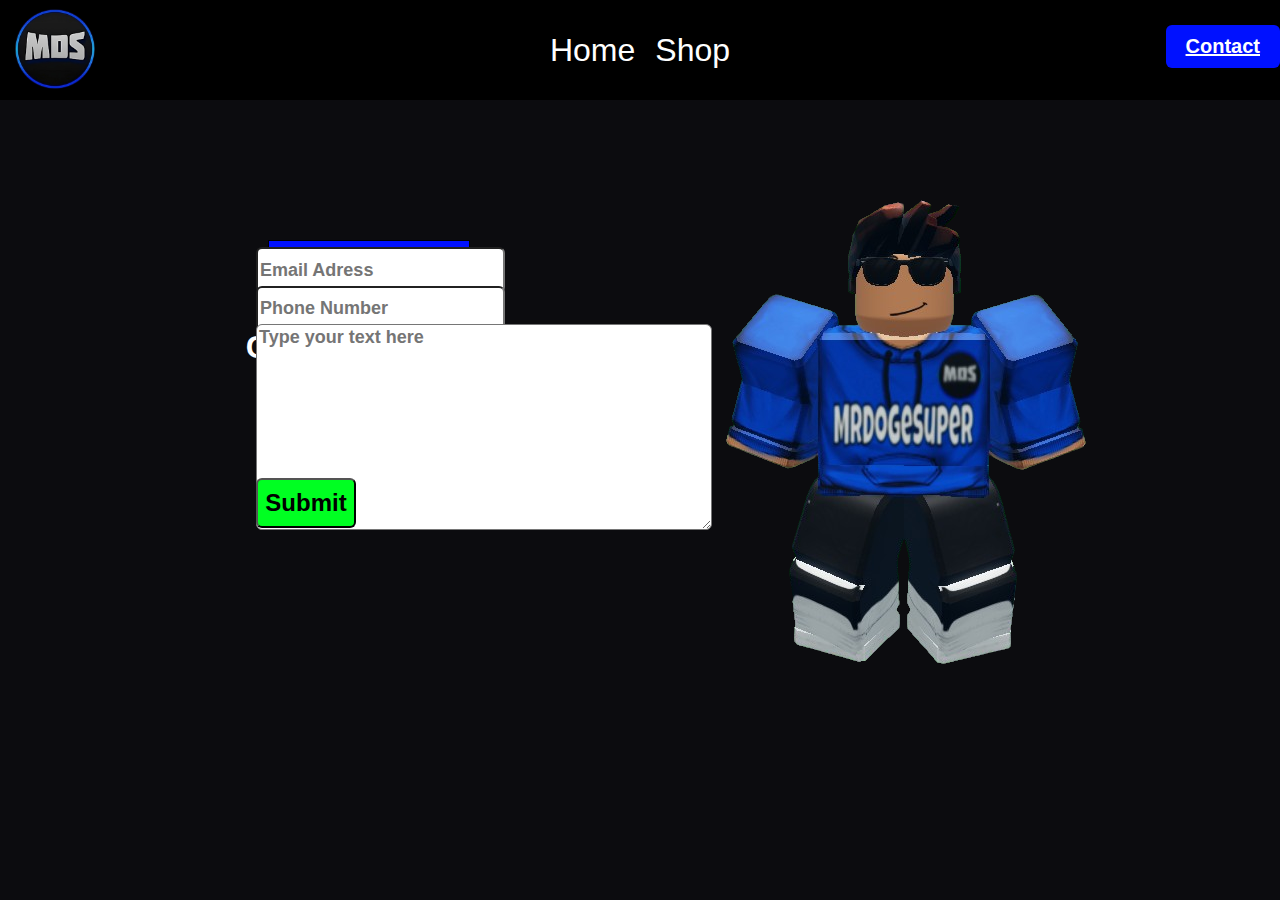
<file: Contact.html>
<!DOCTYPE html>
<html>
<head>
    <meta charset="UTF-8">
    <meta http-equiv="X-UA-Compatible" content="IE=edge">
    <meta name="viewport" content="width=device-width, initial-scale=1.0">
    <title>Contact</title>
    <link rel="stylesheet" href="style.css">
    <link rel="icon" type="image/jpg" href="MdsProfile.png">
    <style>
        body {
            background-color: rgb(12, 12, 15);
            margin: 0;
            padding: 0;
            font-family: Arial, sans-serif;
        }

        #header {
            text-align: center;
            color: rgb(0, 119, 255);
            font-size: 280%;
            font-weight: bolder;
            font-family: Arial, Black, sans-serif;
            text-shadow: 
            -1px -1px 0 #ffffff,  
            1px -1px 0 #ffffff,
            -1px  1px 0 #ffffff,
            1px  1px 0 #ffffff;
            margin-top: 20px;
        }

        .button-container {
            display: flex;
            justify-content: right;
            margin-top: -75px;
        }

        .button-container a {
            margin: 0 0px;
            text-decoration:none;
        }

        .button {
            background-color: rgb(0, 17, 255);
            color: white;
            border-radius: 6px;
            padding: 10px 20px;
            font-size: 20px;
            text-align: center;
            font-family: Arial, Helvetica, sans-serif;
            font-weight: bold;
            z-index: 2;
        }

    </style>
</head>

<body>
    <div class="text"></div>
    <div class="Phonetext"></div>
    
    <div class="container">
        <section class="one">
            <nav class="navbar">
                <ul>
                    <li><a href="index.html">Home</a></li>
                    <li><a href="Shop.html">Shop</a></li>
                </ul>
            </nav> 

    <div class="button-container2">
        <a href="Contact.html" class="button2">Contact</a>
    </div>

    <div class="MdsProfile">
        <img src="MdsProfile.png" class="MdsProfile" height="80px" width="80px" style="position: absolute; margin-top: -30px; margin-left: 5px;">
     </div>

     <div class="ContactContainter">
        <div class="ContactLeft">
            <div class="ContactTitle">
                <h1>Contact me</h1>
            </div>
            <form action="https://formspree.io/f/mpzvodkk" method="post">
            <input type="email" id="email" placeholder="Email Adress" required>
            <input type="tel" id="Phone Number" placeholder="Phone Number" pattern="{0-9}{3}-{0-9}{3}-{0-9}{4}">
            <textarea name="Message" placeholder="Type your text here" autocomplete="off" required></textarea>
            <input type="submit">Submit<button>
        </form>
     </div>

     <div class="Underline"></div>
     <div class="MDSWave"></div>
     <img src="capsss.png" class="MDSWave">
</body>
</html>
</file>
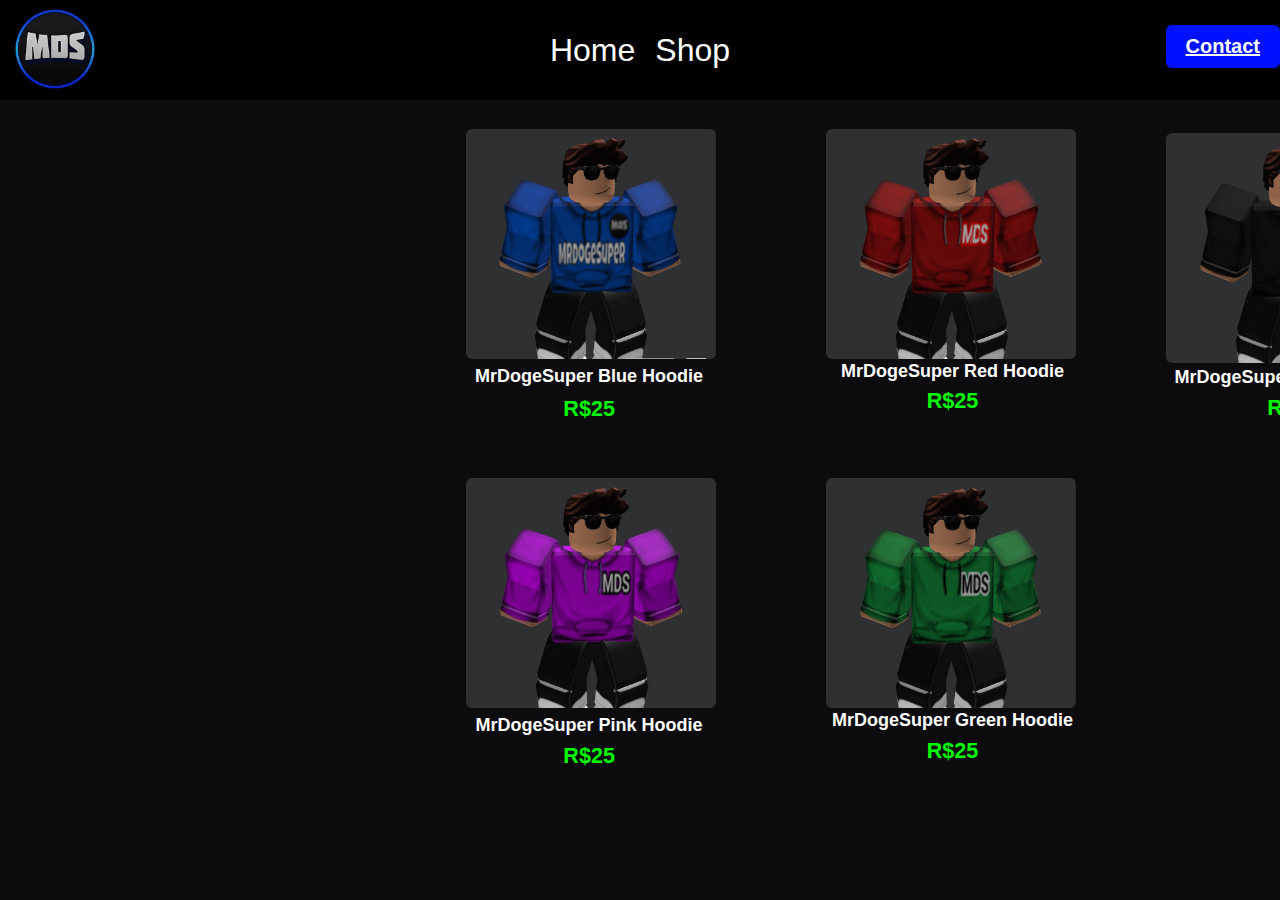
<file: Shop.html>
<!DOCTYPE html>
<html>
<head>
    <meta charset="UTF-8">
    <meta http-equiv="X-UA-Compatible" content="IE=edge">
    <meta name="viewport" content="width=device-width, initial-scale=1.0">
    <title>Shop</title>
    <link rel="stylesheet" href="style.css">
    <link rel="icon" type="image/jpg" href="MdsProfile.png">
    <style>
        body {
            background-color: rgb(12, 12, 15);
            margin: 0;
            padding: 0;
            font-family: Arial, sans-serif;
        }

        #header {
            text-align: center;
            color: rgb(0, 119, 255);
            font-size: 280%;
            font-weight: bolder;
            font-family: Arial, Black, sans-serif;
            text-shadow: 
            -1px -1px 0 #ffffff,  
            1px -1px 0 #ffffff,
            -1px  1px 0 #ffffff,
            1px  1px 0 #ffffff;
            margin-top: 20px;
        }

        .button-container {
            display: flex;
            justify-content: right;
            margin-top: -75px;
        }

        .button-container a {
            margin: 0 0px;
            text-decoration:none;
        }

        .button {
            background-color: rgb(0, 17, 255);
            color: white;
            border-radius: 6px;
            padding: 10px 20px;
            font-size: 20px;
            text-align: center;
            font-family: Arial, Helvetica, sans-serif;
            font-weight: bold;
            z-index: 2;
        }

    </style>
</head>

<body>

    <nav class="navbar">
        <ul>
            <li><a href="index.html">Home</a></li>
            <li><a href="Shop.html">Shop</a></li>
        </ul>
    </nav> 

    <div class="button-container1">
        <a href="Contact.html" class="button1">Contact</a>
    </div>

    <div class="MrDogeProfile2">
        <img src="MdsProfile.png" class="MrDogeProfile2" height="80px" width="80px" style="position: absolute; margin-top: -30px; margin-left: 5px;">
     </div>

     <div class="MDSHoodies">
        <div class="MDSBlue">
            <button onclick="window.location.href='https://www.roblox.com/catalog/17004100026/MrDogeSuper-Blue-Hoodie'" style="background: transparent; border: none;">
                <img src="mdsBLueHood.PNG" class="MDSBlue" style="padding: 0; border-radius: 6px;">
                <div class="BlueText">
                    <p>MrDogeSuper Blue Hoodie</p>
                    <div class="BluePrice">
                        <p>R$25</p>
                    </div>
                </div>
            </button>
         </div>
         
         <div class="MDSRed">
            <button onclick="window.location.href='https://www.roblox.com/catalog/12253188866/MrDogeSuper-Red-Hoodie'" style="background: transparent; border: none;">
                <img src="mdsRedHood.PNG" class="MDSRed" style="padding: 0; border-radius: 6px;">
                <div class="RedText">
                    <p>MrDogeSuper Red Hoodie</p>
                    <div class="RedPrice">
                        <p>R$25</p>
            </button>
         </div>
    
         <div class="MDSBlack">
            <button onclick="window.location.href='https://www.roblox.com/catalog/12253212976/MrDogeSuper-Black-Hoodie'" style="background: transparent; border: none;">
                <img src="mdsBlackHood.PNG" class="MDSBlack" style="padding: 0; border-radius: 6px;">
                <div class="BlackText">
                    <p>MrDogeSuper Black Hoodie</p>
                    <div class="BlackPrice">
                        <p>R$25</p>
            </button>
         </div>
    
         <div class="MDSPink">
            <button onclick="window.location.href='https://www.roblox.com/catalog/12253589175/MrDogeSuper-Pink-Hoodie'" style="background: transparent; border: none;">
                <img src="mdsPinkHood.PNG" class="MDSPink" style="padding: 0; border-radius: 6px;">
                <div class="PinkText">
                    <p>MrDogeSuper Pink Hoodie</p>
                    <div class="PinkPrice">
                        <p>R$25</p>
            </button>
         </div>
    
         <div class="MDSGreen">
            <button onclick="window.location.href='https://www.roblox.com/catalog/12253349453/MrDogeSuper-Green-Hoodie'" style="background: transparent; border: none;">
                <img src="mdsGreenHood.PNG" class="MDSGreen" style="padding: 0; border-radius: 6px;">
                <div class="GreenText">
                    <p>MrDogeSuper Green Hoodie</p>
                    <div class="GreenPrice">
                        <p>R$25</p>
            </button>
         </div>
     </div>
   
</body>
</html>
</file>
<file: style.css>
h1{
    color: white;
    position: absolute;
    padding: 0%;
    margin: 0%;
    top: 55%;
    font-size: xx-large;
    font-weight: bold;
    left: 50%;
    transform: translateX(-50%); /* Center using transform */
    font-family: Verdana, Geneva, Tahoma, sans-serif;
}

h2{
    color: white;
    position: absolute;
    padding: 0%;
    margin: 0%;
    top: 85%;
    font-size: 250%;
    left: 0%;
    font-family: Arial, Helvetica, sans-serif;
}

h3{
    color: white;
    position: absolute;
    padding: 0%;
    margin: 0%;
    top: 113%;
    font-size: x-large;
    left: 10.7%;
    transform: translateX(-10.7%); /* Center using transform */
    font-family: Arial, Helvetica, sans-serif;
}

h4 {
    color: white;
    position: absolute;
    padding: 0;
    margin: 0;
    top: 150%;
    left: 50%;
    transform: translate(-50%, -150%);
    font-size: 2vw;
    font-weight: bold;
    font-family: Verdana, Geneva, Tahoma, sans-serif;
}

.navbar ul {
    list-style-type: none;
    background-color: rgb(0, 0, 0);
    margin: 0 auto;
    padding: 0;
    height: 100px;
    overflow: hidden;
    display: flex;
    justify-content: center;
    align-items: center;
}

.navbar a {
    color: white;
    text-decoration: none;
    padding: 10px;
    font-size: xx-large;
    font-family: Impact, Haettenschweiler, 'Arial Narrow Bold', sans-serif;
    text-align: center;
}

.navbar a:hover {
    background-color: rgb(0, 28, 189);
    border-radius: 6px;
}

.navbar li {
    display: inline;
}

.button-container {
    display: flex;
    justify-content: right;
    margin-top: -75px;
}

.button{
    background-color: rgb(0, 17, 255);
    color: white;
    border-radius: 6px;
    padding: 10px 20px;
    font-size: 20px;
    text-align: center;
    align-items: center;
    font-family: Arial, Helvetica, sans-serif;
    font-weight: bold;
    z-index: 2;
}

.button-container1 {
    display: flex;
    justify-content: right;
    margin-top: -75px;
}

.button1{
    background-color: rgb(0, 17, 255);
    color: white;
    border-radius: 6px;
    padding: 10px 20px;
    font-size: 20px;
    text-align: center;
    align-items: center;
    font-family: Arial, Helvetica, sans-serif;
    font-weight: bold;
    z-index: 2;
}

.Play1 {
    background-color: rgb(0, 255, 55);
    color: white;
    font-size: larger;
    margin-top: -10%; /* Adjust as needed */
    padding: 10px 20px;
    margin-left: 24%; /* Adjust as needed */
    font-family: Impact, Haettenschweiler, 'Arial Narrow Bold', sans-serif;
    border-radius: 10px;
    text-align: center;
    justify-content: center;
    display: flex;
    position: absolute;
}

.Play2 {
    background-color: rgb(0, 255, 55);
    color: white;
    font-size: larger;
    margin-top: -10%; /* Adjust as needed */
    padding: 10px 20px;
    margin-left: 48.5%; /* Adjust as needed */
    font-family: Impact, Haettenschweiler, 'Arial Narrow Bold', sans-serif;
    border-radius: 10px;
    text-align: center;
    justify-content: center;
    display: flex;
    position: absolute;
}

.TapPNG{
    src: url("Png.png");
    height: 260px;
    width: 260px;
    position: absolute;
    margin-top: -13.1%;
    margin-left: 30%;
    border-radius: 5%;
}

.img{
    src: url(MDS.png);
    height: 170px;
    width: 1000px;
    position: absolute;
    display: flex;
    justify-content: center;
    align-items: center;
    top: 50%;
    left: 50%;
    transform: translate(-50%, -120%);
}

.TapText{
    color: white;
    position: absolute;
    padding: 0%;
    margin: 0%;
    top: 60px;
    top: auto;
    font-size: x-large;
    font-weight: bolder;
    left: 36.5%;
    transform: translate(-10%, -55%);
    font-family: Arial, Helvetica, sans-serif;
}

.box1{
    border: 1px solid;
    background-color: rgb(0, 5, 65);
    margin: 0 auto;
    margin-top: 1.7%;
    padding: 0;
    height: 300px;
    overflow: hidden;
    display: flex;
    justify-content: center;
    align-items: center;
}

.box2{
    border: 1px solid;
    background-color: rgba(0, 17, 255, 0.171);
    margin: 0 auto;
    margin-top: 1.9%;
    padding: 0;
    height: 300px;
    overflow: hidden;
    display: flex;
    justify-content: center;
    align-items: center;
}

.box3{
    border: 1px solid;
    background-color: rgb(4, 4, 22);
    margin: 0 auto;
    margin-bottom: auto;
    padding: 0;
    height: 150px;
    overflow: hidden;
    display: flex;
    justify-content: center;
    align-items: center;
}

.Capture{
    src: url("Generated.jpg");
    height: 250px;
    width: 250px;
    position: absolute;
    margin-top: -14.5%;
    margin-left: 10%;
    border-radius: 5%;
}

section{
    height: 80vh;
}

.MdsProfile{
    height: 80px;
    width: 80px;
    position: absolute;
    justify-content: center;
    margin-top: -29px;
    margin-left: 10px;
}

.MrDogeProfile{
    height: 80px;
    width: 80px;
    position: absolute;
    justify-content: center;
    margin-top: -29px;
    margin-left: 10px;
}

.MrDogeProfile2{
    height: 80px;
    width: 80px;
    position: absolute;
    justify-content: center;
    margin-top: -29px;
    margin-left: 10px;
}


.button {
    background-color: rgb(0, 17, 255);
    color: white;
    border-radius: 6px;
    padding: auto;
    font-size: 20px;
    text-align: center;
    font-family: Arial, Helvetica, sans-serif;
    font-weight: bold;
    text-align: center;
    z-index: 2;
    display: flex;
    justify-content: right;
    margin-top: -75px;
    margin-left: 95%;
}

.YoutubePic{
    background-color: transparent;
    width: 50px;
    height: 30px;
    margin-top: 0px;
    image-resolution: 1080p;
    padding: 20px;
}

.DiscordPic{
    background-color: transparent;
    width: 45px;
    height: 35px;
    margin-top: 0px;
    image-resolution: 1080p;
    padding: 20px;
}

.InstagramPic{
    background-color: transparent;
    width: 40px;
    height: 40px;
    margin-top: 0px;
    image-resolution: 1080p;
    padding: 20px;
    border-radius: 6px;
}

.GuildedPic{
    background-color: transparent;
    width: 40px;
    height: 40px;
    margin-top: 0px;
    image-resolution: 1080p;
    padding: 20px;
    border-radius: 20px;
}

.MDsHoodies{
    display: flex;
    justify-content: center;
    align-items: center;
}

.MDSBlue{
    background-color: transparent;
    width: 250px;
    height: 230px;
    margin-top: 20px;
    image-resolution: 1080p;
    justify-content: center;
    align-items: center;
    padding: 20px;
    border-radius: 20px;
    margin-left: 220px;
    
}

.MDSRed{
    background-color: transparent;
    width: 250px;
    height: 230px;
    margin-top: -125px;
    image-resolution: 1080p;
    padding: 20px;
    justify-content: center;
    align-items: center;
    border-radius: 20px;
    margin-left: 400px;
}

.MDSBlack{
    background-color: transparent;
    width: 250px;
    height: 230px;
    margin-top: -195.6px;
    image-resolution: 1080p;
    justify-content: center;
    align-items: center;
    padding: 20px;
    border-radius: 20px;
    margin-left: 570px;
}

.MDSPink{
    background-color: transparent;
    width: 250px;
    height: 230px;
    margin-top: -60px;
    image-resolution: 1080p;
    justify-content: center;
    align-items: center;
    padding: 20px;
    border-radius: 20px;
    margin-left: 220px;
}

.MDSGreen{
    background-color: transparent;
    width: 250px;
    height: 230px;
    margin-top: -165px;
    image-resolution: 1080p;
    justify-content: center;
    align-items: center;
    padding: 20px;
    border-radius: 20px;
    margin-left: 400px;
}

.BlueText{
    color: rgb(255, 255, 255);
    font-family: Arial, Helvetica, sans-serif;
    font-size: large;
    font-weight: bold;
    margin-left: 46%;
    margin-top: -3%;
}

.RedText{
    color: rgb(255, 255, 255);
    font-family: Arial, Helvetica, sans-serif;
    font-size: large;
    font-weight: bold;
    margin-left: 62%;
    margin-top: -3%;
}

.BlackText{
    color: rgb(255, 255, 255);
    font-family: Arial, Helvetica, sans-serif;
    font-size: large;
    font-weight: bold;
    margin-left: 70%;
    margin-top: -2%;
}

.PinkText{
    color: rgb(255, 255, 255);
    font-family: Arial, Helvetica, sans-serif;
    font-size: large;
    font-weight: bold;
    margin-left: 46%;
    margin-top: -3%;
}

.GreenText{
    color: rgb(255, 255, 255);
    font-family: Arial, Helvetica, sans-serif;
    font-size: large;
    font-weight: bold;
    margin-left: 62%;
    margin-top: -3%;
}

.BluePrice{
    color: rgb(0, 255, 0);
    font-family: Arial, Helvetica, sans-serif;
    font-size: larger;
    font-weight: bold;
    margin-left: 0%;
    margin-top: -5%;
}

.RedPrice{
    color: rgb(0, 255, 0);
    font-family: Arial, Helvetica, sans-serif;
    font-size: larger;
    font-weight: bold;
    margin-left: 0%;
    margin-top: -6%;
}

.BlackPrice{
    color: rgb(0, 255, 0);
    font-family: Arial, Helvetica, sans-serif;
    font-size: larger;
    font-weight: bold;
    margin-left: 0%;
    margin-top: -6%;
}

.PinkPrice{
    color: rgb(0, 255, 0);
    font-family: Arial, Helvetica, sans-serif;
    font-size: larger;
    font-weight: bold;
    margin-left: 0%;
    margin-top: -6%;
}

.GreenPrice{
    color: rgb(0, 255, 0);
    font-family: Arial, Helvetica, sans-serif;
    font-size: larger;
    font-weight: bold;
    margin-left: 0%;
    margin-top: -6%;
}

.button-container2 {
    display: flex;
    justify-content: right;
    margin-top: -75px;
}

.button2{
    background-color: rgb(0, 17, 255);
    color: white;
    border-radius: 6px;
    padding: 10px 20px;
    font-size: 20px;
    text-align: center;
    align-items: center;
    font-family: Arial, Helvetica, sans-serif;
    font-weight: bold;
    z-index: 2;
}

.ContactContainer{
    height: 100vh;
    display: flex;
    align-items: center;
    justify-content: space-evenly;
}

.ContactLeft{
    gap: 40px;
    flex-direction: column;
}

input[type=email]{
    position: absolute;
    height: 40px;
    font-size: large;
    font-family: Arial, Helvetica, sans-serif;
    font-weight: bold;
    color: black;
    display: block;
    justify-content: center;
    margin-top: 14%;
    margin-left: 20%;
    border-radius: 6px;
}

input[type=tel]{
    position: absolute;
    height: 40px;
    font-size: large;
    font-family: Arial, Helvetica, sans-serif;
    font-weight: bold;
    color: black;
    display: block;
    justify-content: center;
    margin-top: 17%;
    margin-left: 20%;
    border-radius: 6px;
}

input[type=text], textarea {
    position: absolute;
    height: 200px;
    width: 450px;
    font-size: large;
    font-family: Arial, Helvetica, sans-serif;
    font-weight: bold;
    color: black;
    margin-top: 20%;
    margin-left: 20%;
    border-radius: 6px;
}

input[type=submit]{
    height: 50px;
    width: 100px;
    background-color: rgb(0, 255, 34);
    border-radius: 6px;
    font-size: x-large;
    font-family: Arial, Helvetica, sans-serif;
    font-weight: bold;
    color: rgb(0, 0, 0);
    position: absolute;
    margin-left: 20%;
    margin-top: 32%;
}

.ContactTitle h1{
    position: absolute;
    color: white;
    font-size: xx-large;
    margin-left: -24%;
    margin-top: -13%;
}

.Underline{
    border: 1px solid;
    height: 8px;
    width: 200px;
    background-color: rgb(0, 17, 255);
    margin-top: 12%;
    margin-left: 20.9%;
}

.MDSWave{
    src: url(capsss.png);
    position: absolute;
    margin-top: -5%;
    margin-left: 55%;
}

@media screen and (max-width: 600px){

    .navbar ul {
        list-style-type: none;
        background-color: rgb(0, 0, 0);
        margin: 0 auto;
        padding: 0;
        height: 60px;
        overflow: hidden;
        display: flex;
        justify-content: center;
        align-items: center;
    }

    .navbar a{
        color: white;
        text-decoration: none;
        padding: 10px;
        font-size: larger;
        font-family: Impact, Haettenschweiler, 'Arial Narrow Bold', sans-serif;
        text-align: center;
        margin-top: -50px;
    }

    .button{
        background-color: rgb(0, 17, 255);
        color: white;
        border-radius: 6px;
        padding: 5px 10px;
        font-size: 10px;
        text-align: center;
        font-family: Arial, Helvetica, sans-serif;
        font-weight: bold;
        z-index: 2;
        bottom: 100%;
    }

    .button-container{
        display: flex;
        justify-content: right;
        margin-top: -40px;
    }

    .img{
        src: url("MDS.png");
        position: absolute;
        display: block;
        margin-top: -33%;
        margin-left: 0%;
        height: 60px;
        width: 280px;
        justify-content: center;
        align-items: center;
    
    }

    h1{
        color: white;
        position: absolute;
        padding: 0%;
        margin: 0%;
        top: 31%;
        font-size: 150%;
        left: 50%;
        transform: translateX(-50%); /* Center using transform */
        font-family: Verdana, Geneva, Tahoma, sans-serif;
    }

    .box1{
        border: 1px solid;
        background-color: rgb(14, 14, 104);
        margin: 0 auto;
        margin-top: 4.5%;
        padding: 0;
        height: 150px;
        overflow: hidden;
        display: flex;
        justify-content: center;
        align-items: center;
    }

    .MdsProfile{
        src: url("MdsProfile.png");
        height: 40px;
        width: 40px;
        position: absolute;
        justify-content: center;
        margin-top: 0px;
        margin-left: 5px;
    }

    .MrDogeProfile2{
        height: 40px;
        width: 40px;
        position: absolute;
        justify-content: center;
        margin-top: 10px;
        margin-left: 5px;
    }
    
    h2{
        color: white;
        position: absolute;
        padding: 0%;
        margin: 0%;
        top: 82%;
        font-size: x-large;
        left: 1%;
        transform: translateX(-1%); /* Center using transform */
        font-family: Arial, Helvetica, sans-serif;
    }

    .Capture{
        src: url("Generated.jpg");
        height: 150px;
        width: 150px;
        position: absolute;
        margin-top: -52%;
        margin-left: 10%;
        border-radius: 5%;
    }

    .TapPNG{
        src: url("Png.png");
        height: 150px;
        width: 150px;
        position: absolute;
        margin-top: -38%;
        margin-left: 40%;
        border-radius: 5%;
    }

    .Play1{
        background-color: rgb(0, 255, 55);
        color: white;
        font-size: larger;
        margin-top: -42px;
        padding: 5px 10px;
        margin-left: 21%;
        font-family: Impact, Haettenschweiler, 'Arial Narrow Bold', sans-serif;
        border-radius: 10px;
        text-align: center;
        justify-content: center;
        display: flex;
        position: absolute;
    }

    h3{
        color: white;
        position: absolute;
        padding: 0%;
        margin: 0%;
        top: 107%;
        font-size: medium;
        left: 10.7%;
        transform: translateX(-10.7%); /* Center using transform */
        font-family: Arial, Helvetica, sans-serif;
    }

    .TapText{
        color: white;
        position: absolute;
        padding: 0%;
        margin: 0%;
        top: 105.5%;
        font-size: medium;
        font-weight: bolder;
        left: 60%;
        transform: translateX(-10.7%); /* Center using transform */
        font-family: Arial, Helvetica, sans-serif;
    }

    .Play2{
        background-color: rgb(0, 255, 55);
        color: white;
        font-size: larger;
        margin-top: -42px;
        padding: 5px 10px;
        margin-left: 66%;
        font-family: Impact, Haettenschweiler, 'Arial Narrow Bold', sans-serif;
        border-radius: 10px;
        text-align: center;
        justify-content: center;
        display: flex;
        position: absolute;
    }

    .FollowMe{
        color: white;
        position: absolute;
        padding: 0%;
        margin: 0%;
        margin-top: -92%;
        font-size: x-large;
        font-weight: bold;
        left: 50%;
        transform: translateX(-50%); /* Center using transform */
        font-family: Verdana, Geneva, Tahoma, sans-serif;
    }

    .MDSBlue{
        background-color: transparent;
        width: 116px;
        height: 100px;
        margin-top: 20px;
        image-resolution: 1080p;
        justify-content: center;
        align-items: center;
        padding: 20px;
        border-radius: 20px;
        margin-left: 15px;
        
    }
    
    .MDSRed{
        background-color: transparent;
        width: 116px;
        height: 100px;
        margin-top: -60px;
        image-resolution: 1080p;
        padding: 20px;
        justify-content: center;
        align-items: center;
        border-radius: 20px;
        margin-left: 100px;
    }
    
    .MDSBlack{
        background-color: transparent;
        width: 116px;
        height: 100px;
        margin-top: 0px;
        image-resolution: 1080p;
        justify-content: center;
        align-items: center;
        padding: 20px;
        border-radius: 20px;
        margin-left: 15px;
    }
    
    .MDSPink{
        background-color: transparent;
        width: 116px;
        height: 100px;
        margin-top: -70px;
        image-resolution: 1080p;
        justify-content: center;
        align-items: center;
        padding: 20px;
        border-radius: 20px;
        margin-left: 100px;
    }
    
    .MDSGreen{
        background-color: transparent;
        width: 116px;
        height: 100px;
        margin-top: -10px;
        image-resolution: 1080p;
        justify-content: center;
        align-items: center;
        padding: 20px;
        border-radius: 20px;
        margin-left: 15px;
    }

    .BlueText{
        color: rgb(255, 255, 255);
        font-family: Arial, Helvetica, sans-serif;
        font-size: medium;
        font-weight: bold;
        margin-left: 8%;
        margin-top: -10%;
    }
    
    .RedText{
        color: rgb(255, 255, 255);
        font-family: Arial, Helvetica, sans-serif;
        font-size: medium;
        font-weight: bold;
        margin-left: 48%;
        margin-top: -8%;
    }
    
    .BlackText{
        color: rgb(255, 255, 255);
        font-family: Arial, Helvetica, sans-serif;
        font-size: medium;
        font-weight: bold;
        margin-left: 10%;
        margin-top: -12%;
    }
    
    .PinkText{
        color: rgb(255, 255, 255);
        font-family: Arial, Helvetica, sans-serif;
        font-size: medium;
        font-weight: bold;
        margin-left: 46%;
        margin-top: -7%;
    }
    
    .GreenText{
        color: rgb(255, 255, 255);
        font-family: Arial, Helvetica, sans-serif;
        font-size: medium;
        font-weight: bold;
        margin-left: 10%;
        margin-top: -10%;
    }

    .BluePrice{
        color: rgb(0, 255, 0);
        font-family: Arial, Helvetica, sans-serif;
        font-size: larger;
        font-weight: bold;
        margin-left: 0%;
        margin-top: -15%;
    }
    
    .RedPrice{
        color: rgb(0, 255, 0);
        font-family: Arial, Helvetica, sans-serif;
        font-size: larger;
        font-weight: bold;
        margin-left: 0%;
        margin-top: -15%;
    }
    
    .BlackPrice{
        color: rgb(0, 255, 0);
        font-family: Arial, Helvetica, sans-serif;
        font-size: larger;
        font-weight: bold;
        margin-left: 0%;
        margin-top: -15%;
    }
    
    .PinkPrice{
        color: rgb(0, 255, 0);
        font-family: Arial, Helvetica, sans-serif;
        font-size: larger;
        font-weight: bold;
        margin-left: 0%;
        margin-top: -15%;
    }
    
    .GreenPrice{
        color: rgb(0, 255, 0);
        font-family: Arial, Helvetica, sans-serif;
        font-size: larger;
        font-weight: bold;
        margin-left: 0%;
        margin-top: -15%;
    }

    .button1{
        background-color: rgb(0, 17, 255);
        color: white;
        border-radius: 6px;
        padding: 5px 10px;
        font-size: 10px;
        text-align: center;
        font-family: Arial, Helvetica, sans-serif;
        font-weight: bold;
        z-index: 2;
        bottom: 100%;
    }

    .button-container1{
        display: flex;
        justify-content: right;
        margin-top: -40px;
    }

    .button2{
        background-color: rgb(0, 17, 255);
        color: white;
        border-radius: 6px;
        padding: 5px 10px;
        font-size: 10px;
        text-align: center;
        font-family: Arial, Helvetica, sans-serif;
        font-weight: bold;
        z-index: 2;
        bottom: 100%;
    }

    .button-container2{
        display: flex;
        justify-content: right;
        margin-top: -40px;
    }

    input[type=email]{
        position: absolute;
        height: 30px;
        font-size: large;
        font-family: Arial, Helvetica, sans-serif;
        font-weight: bold;
        color: black;
        display: block;
        justify-content: center;
        margin-top: 70%;
        margin-left: 20%;
        border-radius: 6px;
    }
    
    input[type=tel]{
        position: absolute;
        height: 30px;
        font-size: large;
        font-family: Arial, Helvetica, sans-serif;
        font-weight: bold;
        color: black;
        display: block;
        justify-content: center;
        margin-top: 80%;
        margin-left: 20%;
        border-radius: 6px;
    }
    
    input[type=text], textarea {
        position: absolute;
        height: 150px;
        width: 225px;
        font-size: large;
        font-family: Arial, Helvetica, sans-serif;
        font-weight: bold;
        color: black;
        margin-top: 90%;
        margin-left: 20%;
        border-radius: 6px;
    }
    
    input[type=submit]{
        height: 40px;
        width: 70px;
        background-color: rgb(0, 255, 34);
        border-radius: 6px;
        font-size: small;
        font-family: Arial, Helvetica, sans-serif;
        font-weight: bold;
        color: rgb(0, 0, 0);
        position: absolute;
        margin-left: 20%;
        margin-top: 130%;
    }
    
    .ContactTitle h1{
        position: absolute;
        color: white;
        font-size: x-large;
        margin-left: -10%;
        margin-top: -0%;
    }

    .Underline{
        border: 1px solid;
        height: 5px;
        width: 160px;
        background-color: rgb(0, 17, 255);
        margin-top: 60%;
        margin-left: 20.9%;
    }

    .MDSWave{
        src: url(capsss.png);
        height: 200px;
        width: 160px;
        position: absolute;
        margin-top: 75%;
        margin-left: 32%;
    }

    h4 {
        color: white;
        position: absolute;
        padding: 0;
        margin: 0;
        top: 150%;
        left: 50%;
        transform: translate(-50%, -150%);
        font-size: x-large;
        font-weight: bold;
        font-family: Verdana, Geneva, Tahoma, sans-serif;
    }

}
</file>
